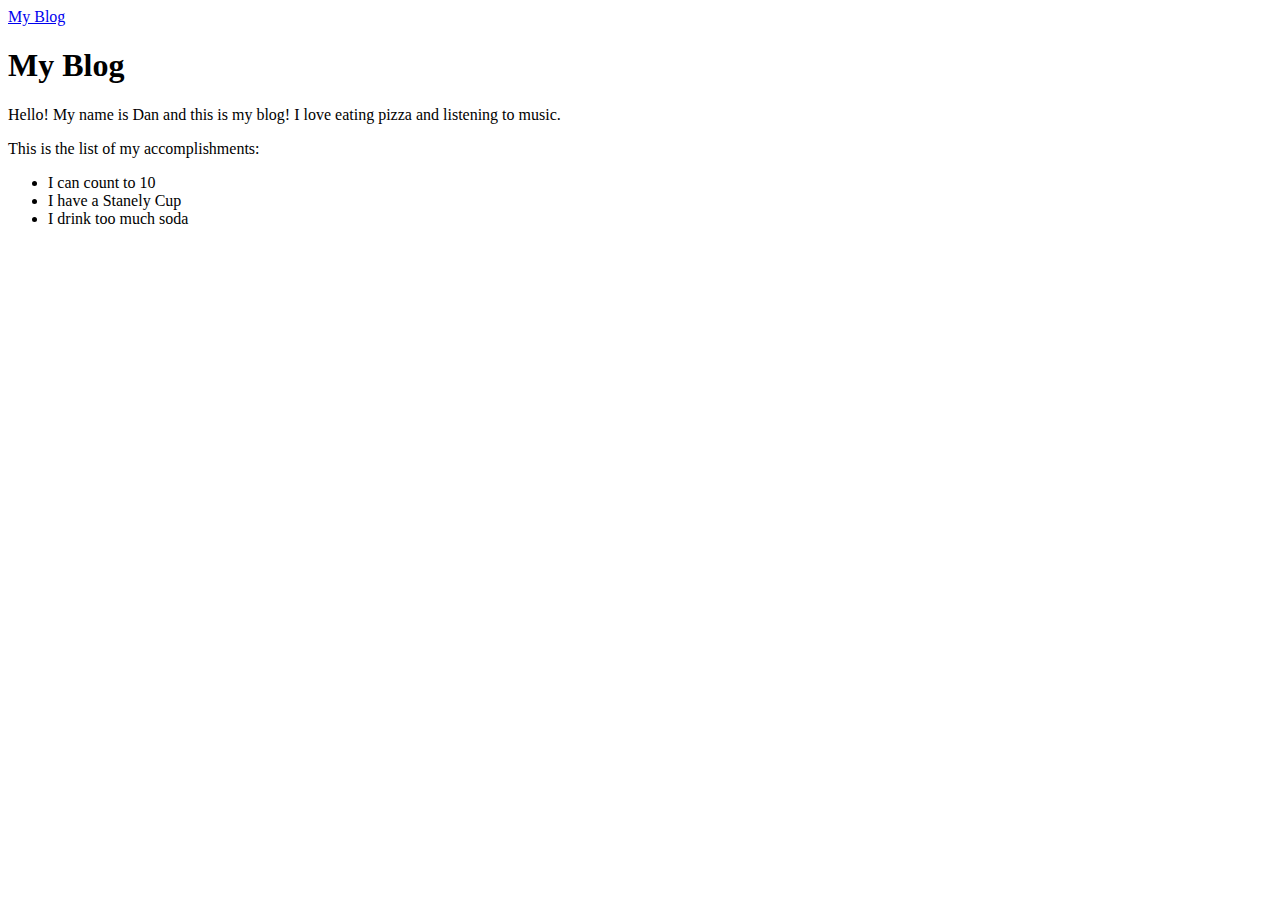
<file: Projects/Personal Blog/about.html>
<!DOCTYPE html>
<html lang="en">
<head>
    <meta charset="UTF-8" />
    <meta name="viewport" content="width=device-width, initial-scale=1.0" />
    <a href = "/Projects/Personal Blog/index.html">My Blog</a>
</head>

<body>
<div>
    <h1> My Blog </h1>
</div>

<div>
    <p> Hello! My name is Dan and this is my blog! I love eating pizza and listening to music.</p>
    <p> This is the list of my accomplishments: </p>
    <ul>
        <li> I can count to 10 </li>
        <li> I have a Stanely Cup </li>
        <li> I drink too much soda </li>
    <ul>
</div>
</body>
</html>
</file>
